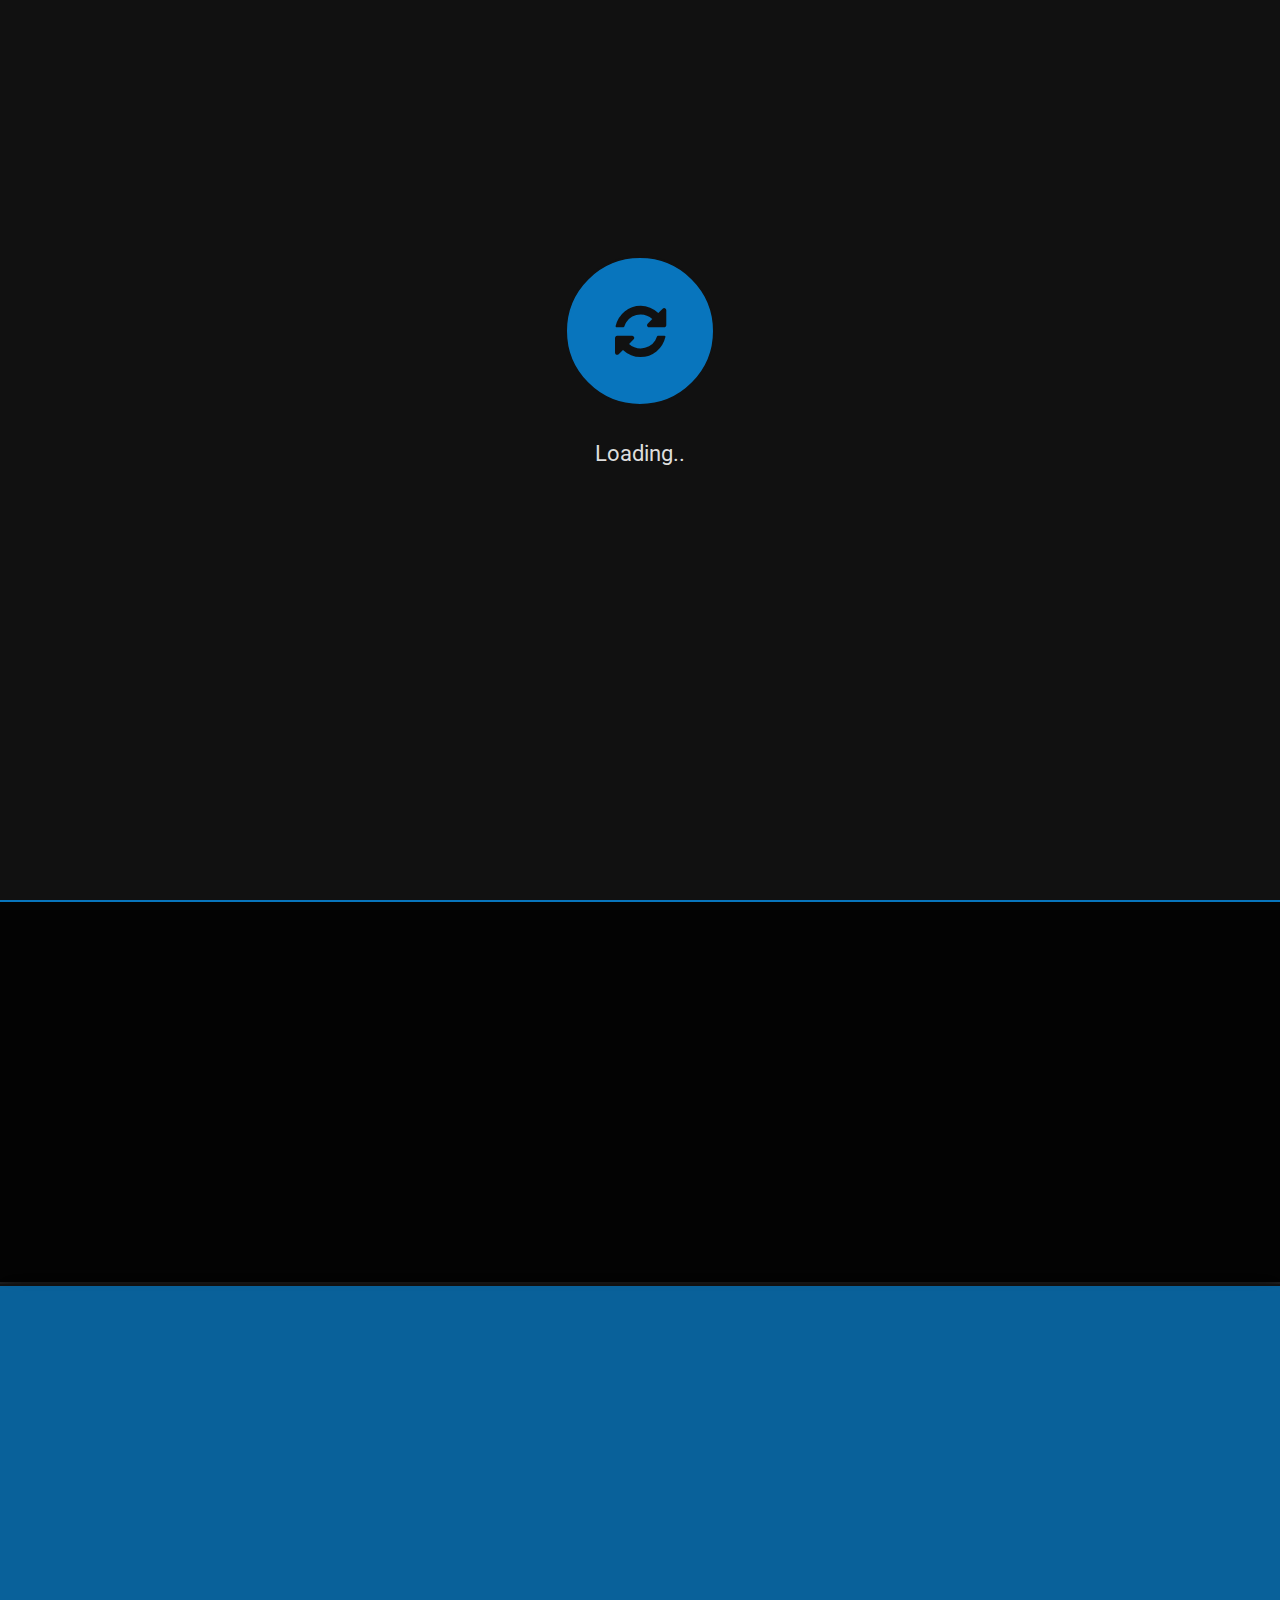
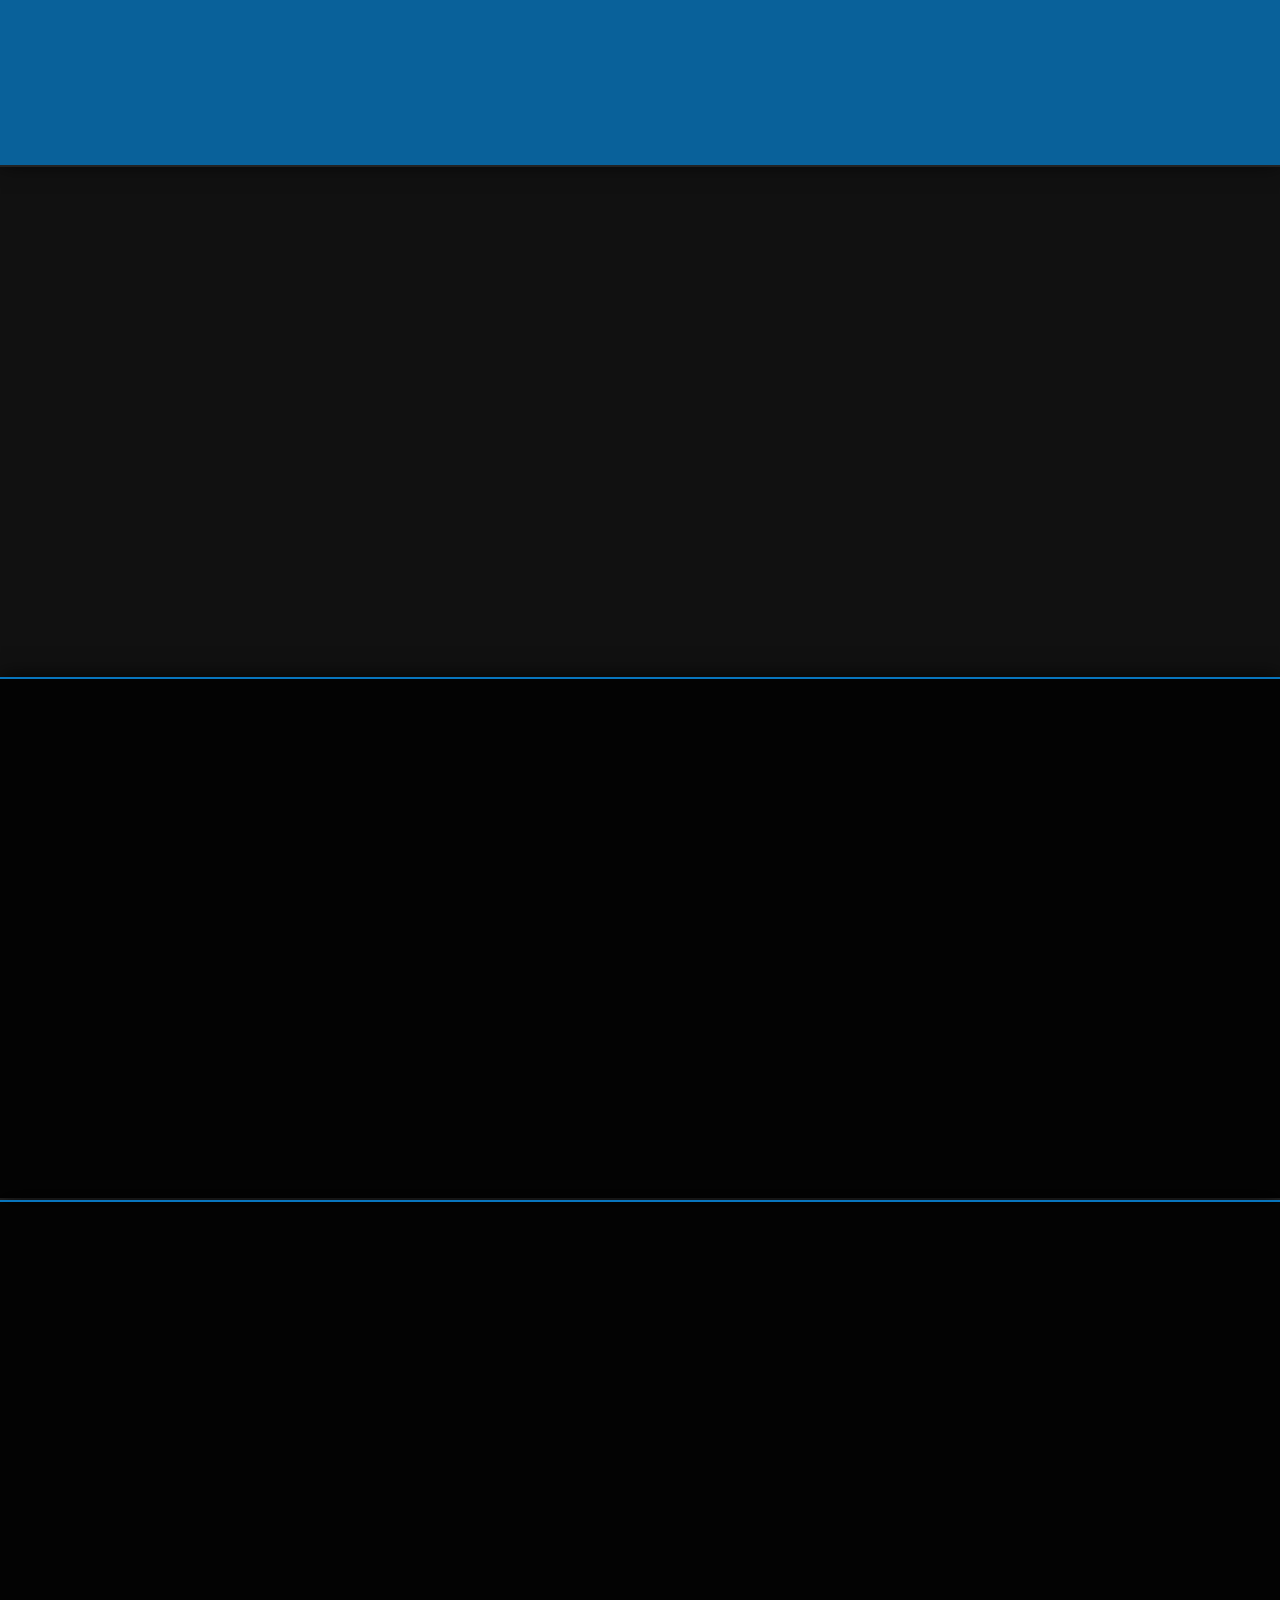
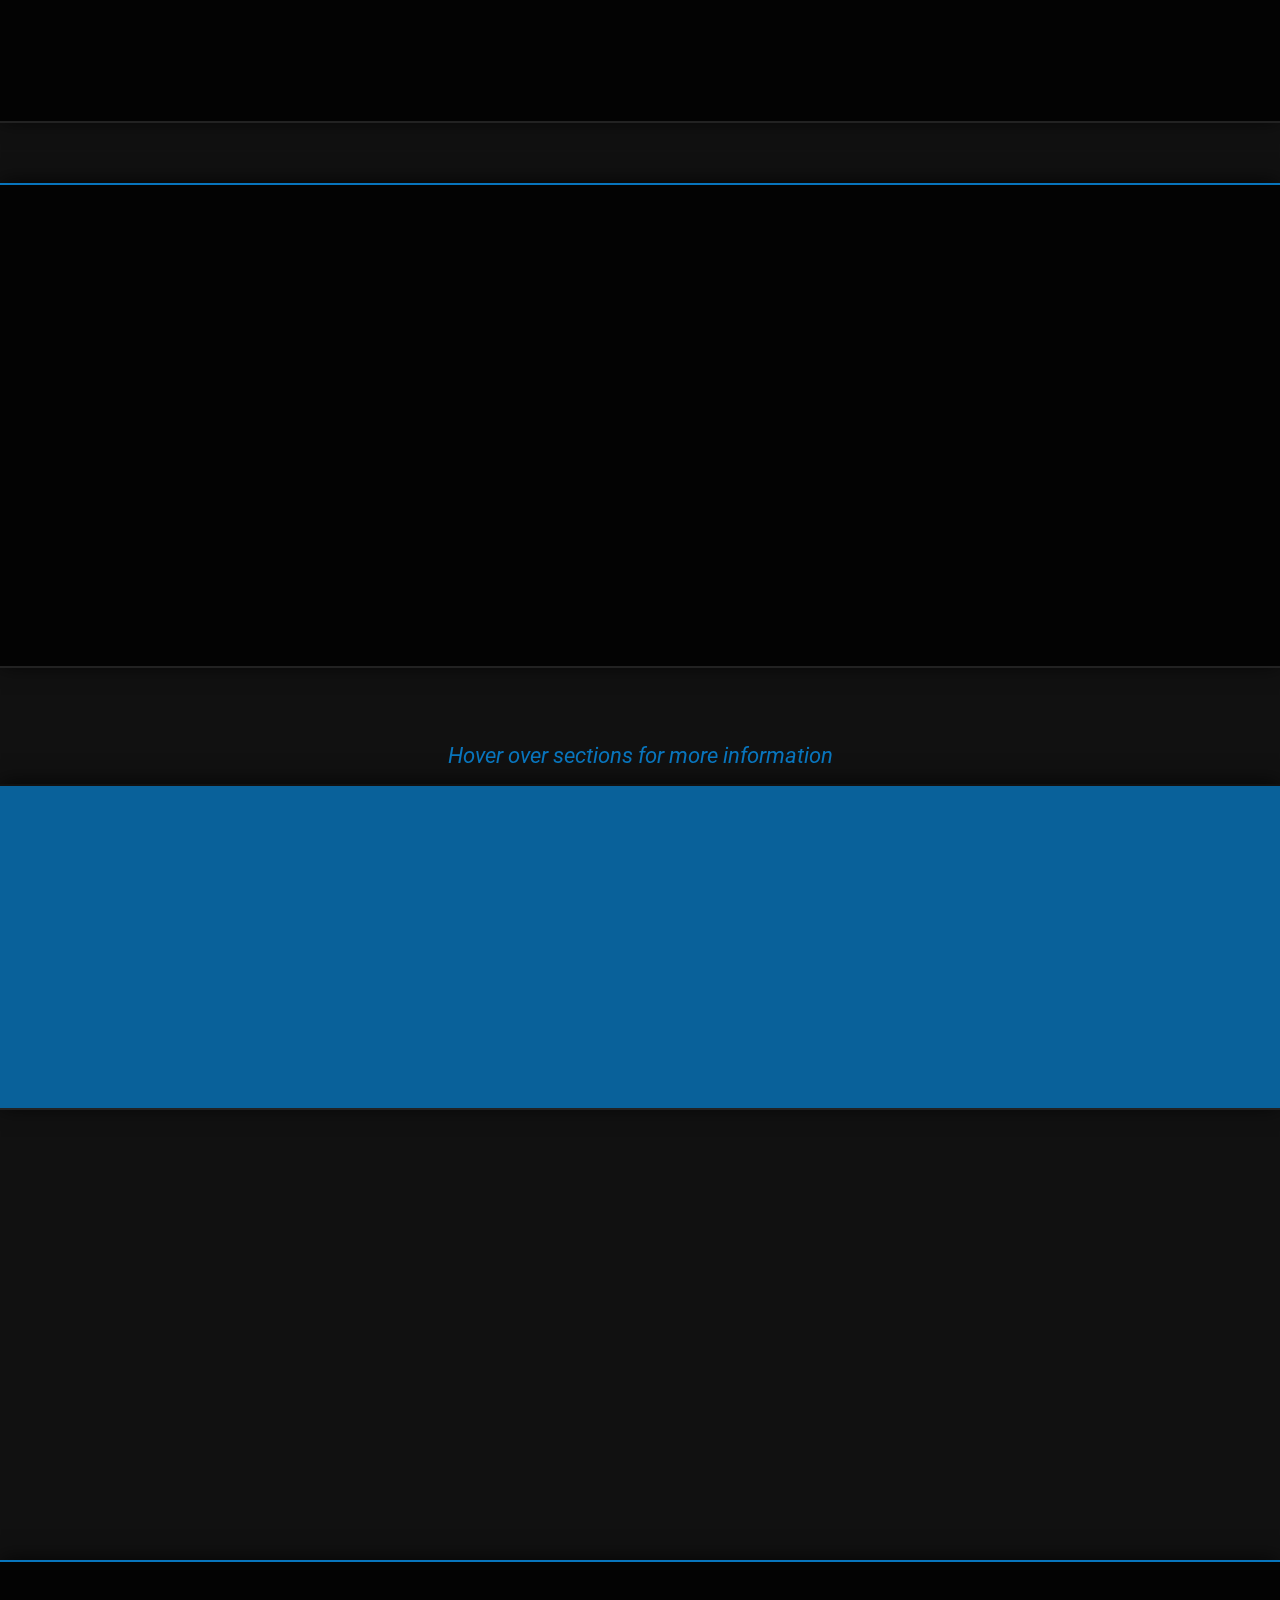
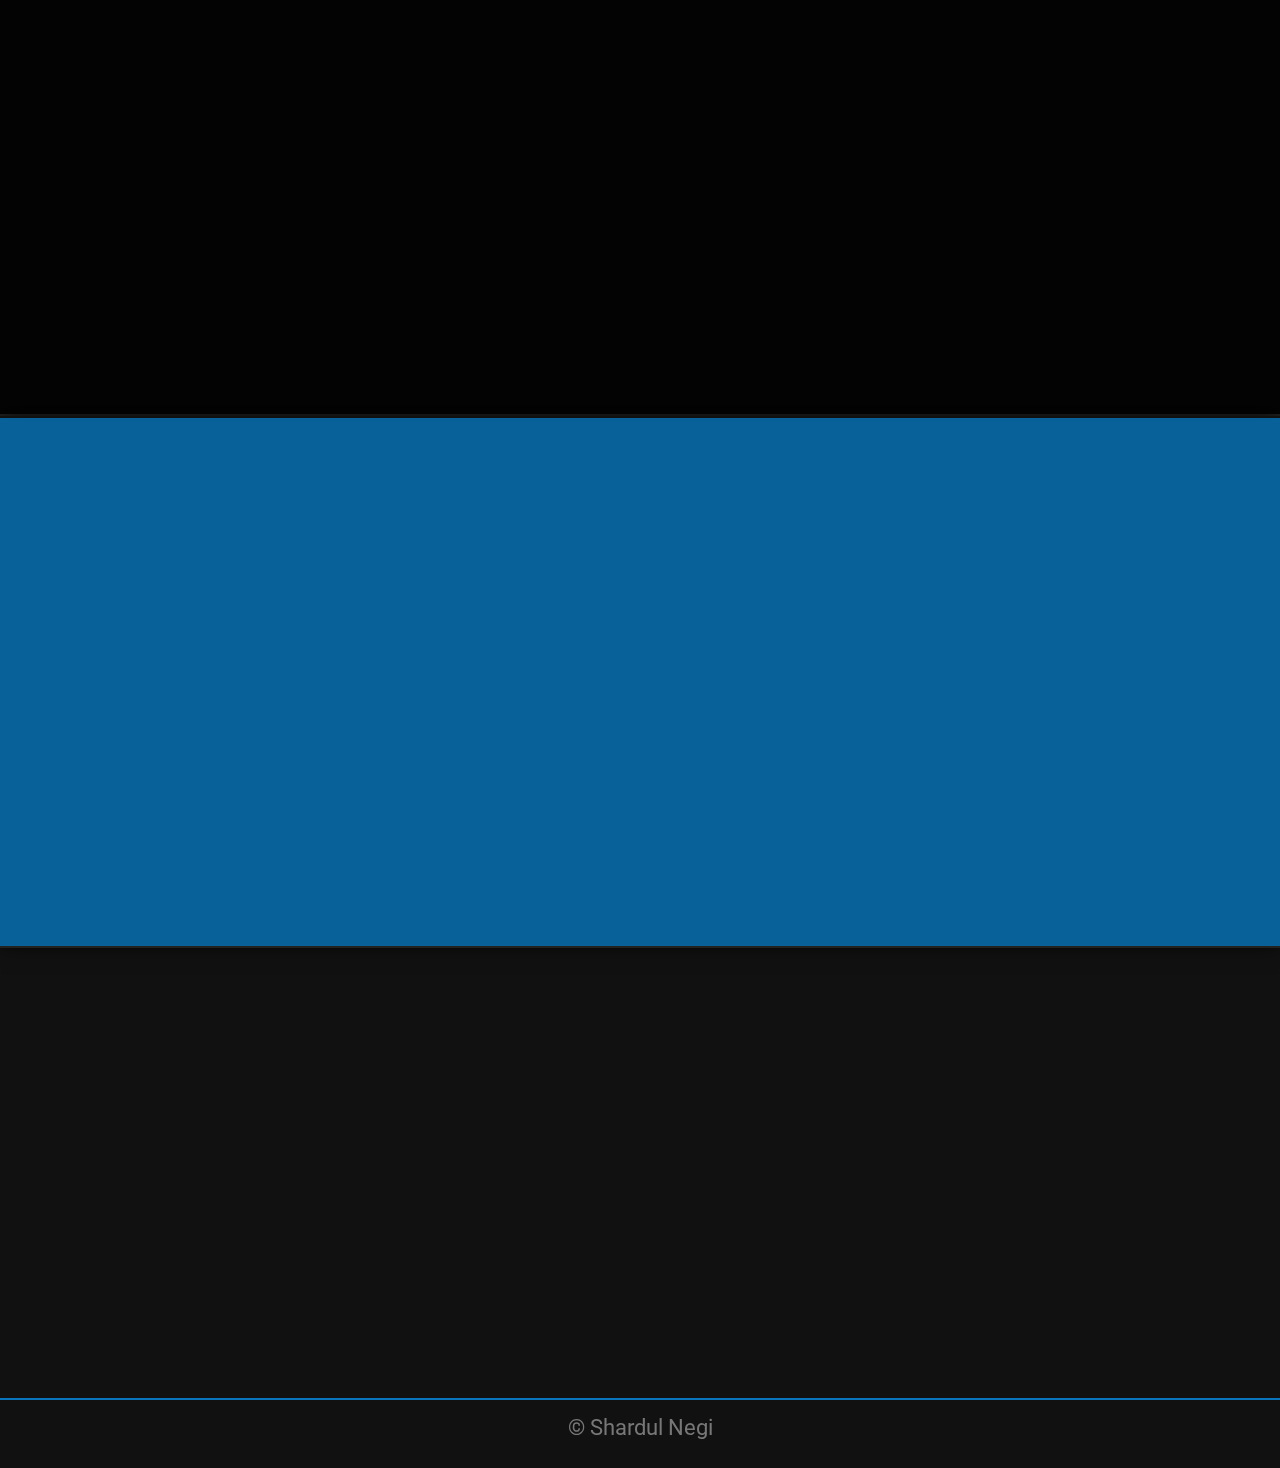
<file: index.html>
<!DOCTYPE html>
<html class="no-js" lang="en">

    <!--    Head     -->
    <head>
        <meta charset="utf-8" />
        <meta name="viewport" content="width=device-width, initial-scale=1.0" />
        <meta name="description" content="Shardul Singh Negi| Developer| Designer | Thinker">
         <meta name="description" content="Shardul Singh Negi| Developer| Designer | Thinker">
        <title>Welcome | Shardul Singh Negi</title>
        <link href='https://fonts.googleapis.com/css?family=Roboto:300' rel='stylesheet' type='text/css'>
        <link rel="stylesheet" href="css/foundation.min.css" />
        <link href="css/font-awesome.min.css" rel="stylesheet" type="text/css"/>
        <link rel="stylesheet" href="css/header.css" />
        <link rel="stylesheet" href="css/main.css" />
        <script src="js/vendor/modernizr.js"></script>

        <script src="https://ajax.googleapis.com/ajax/libs/jquery/1.11.2/jquery.min.js"></script>
        <script>

        </script>
    </head>

    <!--    Body     -->
    <body>
        <!-- To support the mobile-- >
        <div id="skrollr-body">

            <!--	Class loader screen for giving the loading value     -->
            <div class="loader">
                <i class="fa fa-large fa-refresh"></i>
                <p>Loading..</p>
            </div>

            <!--	Background     -->
            <div class="background"
                data-anchor-target="#intro"
                data--100-bottom="filter:    blur(0px);"
                data-top-center="filter:    clur(10px);">
            </div>

            <!--	Left nav     -->
            <div class="small-nav"
                data--100-bottom="opacity: 0;"
                data-top-top="opacity: 1;"
                data-anchor-target="#section-about">
                <i id="u" class="fa fa-small-up fa-angle-up customScroll-up-down">
                </i>
                <i id="#section-about" class="fa fa-small about fa-active customScroll">
                </i>
                <i id="#section-projects" class="fa fa-small projects customScroll">
                </i>
                <i id="#section-social" class="fa fa-small social customScroll">
                </i>
                <i id="d" class="fa fa-small-down fa-angle-down customScroll-up-down">
                </i>
            </div>

            <!--	Header     -->
            <div class="intro" id="intro">
                <div class="intro-body"
                    data--100-bottom="opacity: 1;"
                    data-top-center="opacity: 0;">
                    <div class="container">
                        <div class="row">
                            <div class="col-md-8 col-md-offset-2">
                                <h1 class="brand-heading">Shardul Singh Negi</h1>
                                <hr/>
                                <p class="intro-text">Engineer &nbsp&nbsp <blue>|</blue> &nbsp&nbsp Programmer &nbsp&nbsp <blue>|</blue> &nbsp&nbsp Designer</p>
                                <div class="btn-container">
                                    <div class="btn-icon" >
                                        <a id="#section-about" class="customScroll"><i class=" fa fa-medium fa-angle-double-down"></i></a>
                                    </div>
                                </div>
                            </div>
                        </div>
                    </div>
                </div>
            </div>

            
            <!--    Main Content     -->
            <div class="jumbotron" id="section-about">
                <div class="section"
                    data-bottom-top="opacity: 0;"
                    data-center="opacity:1;"
                    data-anchor-target="#about-header">
                    <div class="row">
                        <h1 id="about-header">About Me <i class="fa fa-user"></i></h1>
                        <div class="hor-rule"
                            data-bottom="width: 0%; margin-left: 50%;"
                            data-150-center="width:100%; margin-left: 0%;">
                            <hr/>
                        </div>
                    </div>
                    <div class="row">
                        <div class="large-12 columns">
                            <p id="about-text"></p>
                        </div>
                    </div>
                </div>
            </div>
            <div class="jumbotron-alt" id="section-skills">
                <div class="section"
                    data-bottom-top="opacity: 0;"
                    data-center="opacity:1;"
                    data-anchor-target="#skills-header">
                    <div class="row">
                        <h1 id="skills-header">Intrests <i class="fa fa-wrench"></i></h1>
                        <div class="hor-rule"
                            data-bottom="width: 0%; margin-left: 50%;"
                            data-150-center="width:100%; margin-left: 0%;">
                            <hr/>
                        </div>
                    </div>
                    <br/>
                    <div class="row">
                        <div class="large-4 columns medium-6">
                            <div class="btn-container">
                                <div class="btn-icon">
                                    <i class="fa fa-large fa-cog"></i>
                                </div>
                                <h3>Application Development</h3>
                            </div>
                        </div>
                        <div class="large-4 columns medium-6">
                            <div class="btn-container">
                                <div class="btn-icon">
                                    <i class="fa fa-large fa-lightbulb-o"></i>
                                </div>
                                <h3>Programmer</h3>
                            </div>
                        </div>
                        <div class="large-4 columns medium-6">
                            <div class="btn-container">
                                <div class="btn-icon">
                                    <i class="fa fa-large fa-laptop"></i>
                                </div>
                                <h3>Web Development</h3>
                            </div>
                        </div>
                        <br/>
                        
                        </div>
                    </div>
                </div>
            </div>

            <div class="trans-panel">
            </div>
            <br><br>


            <div class="jumbotron" id="section-projects">
                <div class="section"
                    data-bottom-top="opacity: 0;"
                    data-center="opacity:1;"
                    data-anchor-target="#project-header">
                    <div class="row">
                        <h1 id="project-header">Work Experience <i class="fa fa-file"></i></h1>
                        <div class="hor-rule"
                            data-bottom="width: 0%; margin-left: 50%;"
                            data-150-center="width:100%; margin-left: 0%;">
                            <hr/>
                        </div>
                    </div>
                    <br/>
                    <div class="row">
                        <div class="large-4 columns medium-6" id="grid7">
                            <div class="btn-container">
                                <div class="grid-cell">
                                    <i class="fa fa-large-icon fa-file-image-o"></i>
                                </div>
                                <h3>American Tower LLC- Boston</h3>
                            </div>

                            <div class="overlay-info" id="desc7">
                                <p>
                                    <b> Software Engineer Intern</b>
                                </p>
</p>
                                   <p>
•   Worked as a frontend engineer, decomposing the existing UI (Java Swing) to move towards a .Net based framework UI using React, HTML, CSS and JS. Created modules assigned for tower creation and page functionalities.                                    </p>
                                    <p>
•   Worked on backend to restrict user access creating IAM roles based upon their credentials using RESTFUL architecture.                                    </p><p>
•   The existing UI was a 2D structure, I developed a 3D model POC to render the same to the web application using Babylon which was adopted by the company. Developed application increased productivity by 60% and is being used by 1600 engineers.                                    </p>
                                <p>    
                                </p>
                            </div>
                           
                        </div>

                        <div class="large-4 columns medium-6" id="grid9">
                            <div class="btn-container">
                                <div class="grid-cell">
                                    <i class="fa fa-large-icon fa-file-image-o"></i>
                                </div>
                                <h3>Netapp Inc</h3>
                            </div>

                            <div class="overlay-info" id="desc9">
                                <p>
                                    <b> Software Engineer</b>
                                </p>
                                </p>
                                   <p>
 •	Was one of the inventors for vVol Datastore in SCV to extend its capabilities for Attach, Detach and Backup capabilities from ONTAP in vSphere. Led vVol Data Protection support in SnapCenter plug-in for VMware vSphere.                                   </p>
                                    <p>
                                        •	Contributed in SnapCenter plug-in team that provides VMware Data Protection capabilities (Backup & Recovery) for On-Prem and Hybrid environments.                                    </p>
                                        <p>
                                            •	Spearheaded the front-end releases of NetApp BlueXP to manage hybrid VMware Data Protection application and provided support to the customers for initial releases.                                   </p>
                                <p>    
                                    <p>
                                        •	Led a team for creating a POC that adds Virtual Machine & Datastore Data Protection capabilities to NetApp BlueXP. Product supports hybrid environments where the backups are replicated to any cloud environments (GCP, AWS and Azure).                            <p>  
                                </p>
                            </div>
                           
                        </div>


                        <div class="large-4 columns medium-6" id="grid8">
                            <div class="btn-container">
                                <div class="grid-cell">
                                    <i class="fa fa-large-icon fa-file-image-o"></i>
                                </div>
                                <h3>Huawei - Bangalore</h3>
                            </div>
                            <div class="overlay-info" id="desc8">


  <p>
                                    <b> Software Developer</b>
                                </p>
</p>
                                   <p>• Worked on deployment and CI/CD of the build cycle for four teams using Jenkins & Circle CI for seamless release process for each Agile cycle. </p>
                                    <p>
•   Worked full-stack (micro-services architecture using REST APIs and UI using Bootstrap, AngularJS) involving multiple layers such as Shell, Python, Java, AngularJS, React framework.    </p><p>
•   Designed and developed a tool which generates a DB configuration XML in Core Java using Spring Boot. The generated XML installed the Suse software over a distributed system having 1 to 256 nodes which used Round Robin Algorithm for separation.                                   </p>
                                <p>    
                                </p>



                              
                            </div>
                        </div>
                       
                            </div>
                        </div>
                    </div>




            <div class="jumbotron" id="section-projects">
                <div class="section"
                    data-bottom-top="opacity: 0;"
                    data-center="opacity:1;"
                    data-anchor-target="#project-header">
                    <div class="row">
                        <h1 id="project-header">Personal Projects <i class="fa fa-file"></i></h1>
                        <div class="hor-rule"
                            data-bottom="width: 0%; margin-left: 50%;"
                            data-150-center="width:100%; margin-left: 0%;">
                            <hr/>
                        </div>
                    </div>
                    <br/>
                    <div class="row">
                        <div class="large-4 columns medium-6" id="grid1">
                            <div class="btn-container">
                                <div class="grid-cell">
                                    <i class="fa fa-large-icon fa-file-image-o"></i>
                                </div>
                                <h3>Course Work</h3>
                            </div>

                            <div class="overlay-info" id="desc1">
                                <p>
                                    <b> Project Management- Stack : Python, Django and Web Development</b>
                                </p>
                                <p>
                                    Project Management for maintaining Student, Professor and Mentor level
                                    project repository for managing and assignment of the same.
                                </p>
                                <p style="text-align:   center;">
                                    <a href="https://github.com/negimagss/projectportal" target="_blank"><i class="fa fa-github"></i> View on Github</a>
                                </p>
                            
                                <p>
                                    <b>Text Adventure - React, Mean</b>
                                </p>
                                <p>
                                                                       A text adventure role playing game, hosted on heroku.

                                </p>
                                <p style="text-align:   center;">
                                    <a href="https://github.com/negimags/textadventure" target="_blank"><i class="fa fa-github"></i> View on Github</a>
                                </p>
                                
                                 <p>
                                    <b>Genetic Algorithm - Java, Data Structures</b>
                                </p>
                                <p>
                                    Designed genetic algorithm for recreating images from a base images by combination on RGB pattern cha
                                </p>
                                <p style="text-align:   center;">
                                    <a href="https://github.com/negimags/Info6205_222" target="_blank"><i class="fa fa-github"></i> View on Github</a>
                                </p>
                                
                                
                            </div>
                           
                        </div>
                        <div class="large-4 columns medium-6" id="grid2">
                            <div class="btn-container">
                                <div class="grid-cell">
                                    <i class="fa fa-large-icon fa-file-image-o"></i>
                                </div>
                                <h3>Mobile/Website Development</h3>
                            </div>
                            <div class="overlay-info" id="desc2">
                                <p>
                                    <b> Web Development, Sockets</b>
                                </p>
                                <p>
                                    Music app created in React JS for android phones. Have tested the app in Android Emulator.
                                </p>
                                <p style="text-align:   center;">
                                    <a href="https://github.com/negimagss/musicApp" target="_blank"><i class="fa fa-github"></i> View on Github</a>
                                </p>
                                 <p>
                                    <b> Chatbot using Websockets</b>
                                </p>
                                 <p>
                                    Online chat bot, hosted in heruku for peer to peer chat using Sockets.
                                </p>
                                <p style="text-align:   center;">
                                    <a href="https://github.com/negimagss/paichat" target="_blank"><i class="fa fa-github">
                                        
                                    </i> View on Github</a>
                                </p>

                                 <p>
                                    <b> Food App in React</b>
                                </p>
                                   <p>
                                   food app for selecting food items from the console and adding to the cart
                                </p>
                                <p style="text-align:   center;">
                                    <a href="https://github.com/negimagss/Food-app" target="_blank"><i class="fa fa-github"></i> View on Github</a>
                                </p>
                            </div>
                        </div>
                       
                            </div>
                        </div>
                    </div>
                    <br><br>




                <div class="jumbotron" id="section-projects">
                <div class="section"
                    data-bottom-top="opacity: 0;"
                    data-center="opacity:1;"
                    data-anchor-target="#project-header">
                    <div class="row">
                        <h1 id="project-header">Educational Qualifications <i class="fa fa-file"></i></h1>
                        <div class="hor-rule"
                            data-bottom="width: 0%; margin-left: 50%;"
                            data-150-center="width:100%; margin-left: 0%;">
                            <hr/>
                        </div>
                    </div>
                    <br/>
                    <div class="row">
                        <div class="large-4 columns medium-6" id="grid3">
                            <div class="btn-container">
                                <div class="grid-cell">
                                    <i class="fa fa-large-icon fa-file-image-o"></i>
                                </div>
                                <h3>Masters</h3>
                            </div>

                            <div class="overlay-info" id="desc3">
                                <p>
                                    <b> Northeastern University(Computer and Information Systems) 2018-20</b>
                                </p>
</p>
                                   <p>
                                    Graduate student with keen intrest in System Design web development and Data Science.
                                    </p>
                                    <p>
                                      <b> Courses taken</b>
                                    </p><p>
Data Structures and Algorithms, Web-Development, Applied Enterprise and Product Development, Database Management, Cloud Computing and Dev-ops, Web Design, Web Assembly .Net Core                                    
</p>
                                <p>    
                                </p>
                            </div>
                           
                        </div>
                        <div class="large-4 columns medium-6" id="grid4">
                            <div class="btn-container">
                                <div class="grid-cell">
                                    <i class="fa fa-large-icon fa-file-image-o"></i>
                                </div>
                                <h3>Bachelors</h3>
                            </div>
                            <div class="overlay-info" id="desc4">
                                
                               <p>
                                    <b></i> Uttarakhand Technical University </b>
                                     <b>Electrical Engineering </b>

                                </p>
                                <p>
                                </p>
                              
                            </div>
                        </div>
                       
                            </div>
                        </div>
                    </div>
                </div>
            </div>




<br/>
<br/>




                    <div class="row">
                        <p style="text-align: center;">
                            <i>Hover over sections for more information</i>
                        </p>
                    </div>
                </div>
            </div>






            <div class="jumbotron-alt" id="section-resume">
                <div class="section"
                    data-bottom-top="opacity: 0;"
                    data-center="opacity:1;"
                    data-anchor-target="#resume-header">
                    <div class="row">
                        <h1 id="resume-header">View My Resume <i class="fa fa-list"></i></h1>
                        <div class="hor-rule"
                            data-bottom="width: 0%; margin-left: 50%;"
                            data-150-center="width:100%; margin-left: 0%;">
                            <hr/>
                        </div>
                    </div>
                    <div class="row">
                        <div class="large-12 columns">
                            <form method="get" action="resume shardul singh negi.pdf">
                                <button class="btn-large" type="submit"><p>View Resume</p></button>
                            </form>
                        </div>
                    </div>
                </div>
            </div>

            <div class="trans-panel">
            </div>
            <div class="jumbotron" id="section-social">
                <div class="section"
                    data-bottom-top="opacity: 0;"
                    data--50-bottom="opacity:1;">
                    <div class="row">
                        <h1>Follow Me On Social Media <i class="fa fa-comments-o"></i></h1>
                        <div class="hor-rule"
                            data-bottom="width: 0%; margin-left: 50%;"
                            data--50-bottom="width:100%; margin-left: 0%;">
                            <hr/>
                        </div>
                    </div>
                    <br><br>
                    <div class="row">
                        <div class="large-3 columns medium-6">
                            <div class="social-icon">
                                <a href="https://www.facebook.com/negimags"><i class="fa fa-large-icon fa-social fa-facebook"></i></a>
                            </div>
                            <h3>Facebook</h3>
                        </div>
                        <div class="large-3 columns medium-6">
                            <div class="social-icon">
                                <a href="https://twitter.com/shardulnegi21"><i class="fa fa-large-icon fa-social fa-twitter"></i></a>
                            </div>
                            <h3>Twitter</h3>
                        </div>
                        <div class="large-3 columns medium-6">
                            <div class="social-icon">
                                <a href="https://www.linkedin.com/in/shardul-negi/"><i class="fa fa-large-icon fa-social fa-linkedin"></i></a>
                            </div>
                            <h3>LinkedIn</h3>
                        </div>
                        <div class="large-3 columns medium-6">
                            <div class="social-icon">
                                <a href="https://github.com/negimagss"><i class="fa fa-large-icon fa-social fa-github-alt"></i></a>
                            </div>
                            <h3>Github</h3>
                        </div>
                    </div>
                </div>
            </div>
            <div class="jumbotron-alt" id="section-contact">
                <div class="section"
                    data-bottom-top="opacity: 0;"
                    data-center-top="opacity:1;">
                    <div class="row">
                        <h1>Contact Me <i class="fa fa-mobile-phone"></i></h1>
                        <div class="hor-rule"
                            data-bottom="width: 0%; margin-left: 50%;"
                            data-150-center="width:100%; margin-left: 0%;">
                            <hr/>
                        </div>
                    </div>
                    <br>
                    <div class="row">
                        <div class="large-6 columns">
                            <h2>Email <i class="fa fa-inbox"></i></h2>
                            <p style="text-align:center;">
                                negi.s@northeastern.edu<br>
                                shardul.negi21@gmail.com
                            </p>
                        </div>
                        <div class="large-6 columns">
                            <h2>Phone <i class="fa fa-phone"></i></h2>
                            <p style="text-align:center;">
                                +1-857-204-9632
                            </p>
                        </div>
                    </div>
                    <div class="row">
                        <div class="row">
                            <div class="large-12 columns">
                                <a href="#" data-reveal-id="myModal">
                                    <button id="#section-form" class="btn-large form-reveal customScroll" onclick="return false;"><p>Get in touch with me</p></button>
                                </a>
                            </div>
                        </div>
                        <br id="section-form">
                        <div id="email-form" class="row form-div" style="display:none;">
                            <div style="text-align: center ">
                                <h2>Almost There!</h2>
                                <p>Please fill in the form below to get in touch!</p>

                                <!--    Contact Form    -->
                                <form>
                                    <div class="row">
                                        <div class="large-2 columns medium-4">
                                            <p>
                                                Name
                                            </p>
                                        </div>
                                        <div class="large-10 columns medium-6">
                                            <label>
                                                <input class="field" type="text" name="name">
                                            </label>
                                        </div>
                                    </div>
                                    <div class="row">
                                        <div class="large-2 columns medium-4">
                                            <p>
                                                Email
                                            </p>
                                        </div>
                                        <div class="large-10 columns medium-6">
                                            <label>
                                                <input class="field" type="email" name="email">
                                            </label>
                                        </div>
                                    </div>
                                    <div class="row">
                                        <div class="large-2 columns medium-4">
                                            <p>
                                                Subject
                                            </p>
                                        </div>
                                        <div class="large-10 columns medium-6">
                                            <label>
                                                <input class="field" type="text" name="subject">
                                            </label>
                                        </div>
                                    </div>
                                    <div class="row">
                                        <div class="large-2 columns medium-4">
                                            <p>
                                                Body
                                            </p>
                                        </div>
                                        <div class="large-10 columns medium-6">
                                            <label>
                                                <textarea class="field" name="body"></textarea>
                                            </label>
                                        </div>
                                    </div>
                                    <div class="row">
                                        <div class="large-12 columns">
                                            <button id="#section-contact" class="btn-large btn-send" ><p>Send <i class="fa fa-send"></i></p></button>
                                        </div>
                                    </div>
                                </form>
                            </div>
                        </div>
                        <div class="row">
                            <div class="large-12 columns thanks" style="display:none;">
                                <p style="text-align: center; position: relative; ">
                                    <b><i class="fa fa-quote-left"></i> Thank You! Your email was successfully sent.</b>
                                </p>
                            </div>
                        </div>
                    </div>

                    <!--  Back to top button    -->
                    <div class="row">
                        <div class="btn-icon-up" >
                            <a id="#intro" class="customScroll"><i class="fa fa-medium fa-angle-double-up"></i></a>
                        </div>
                    </div>

                </div>
            </div>

            <div class="trans-panel" style="text-align:center">

            </div>

            <!--    Footer     -->
            <div class="footer">
                <p>
                    © Shardul Negi
                </p>
            </div>

        </div>

        <!--    Scripts     -->
        <script src="js/jquery.easing.1.3.js"></script>
        <script src="js/main.js"></script>
        <script src="js/app.js"></script>
        <script src="js/customScroll.js"></script>
        <script src="js/customNav.js"></script>
        <script src="js/infoBox.js"></script>
        <script src="js/skrollr.js"></script>
        <script src="js/foundation.min.js"></script>
        <script src="js/form.js"></script>
        <script>
          $(document).foundation();
          var s = skrollr.init();
          initInfo();
        </script>
    </body>
</html>
</file>
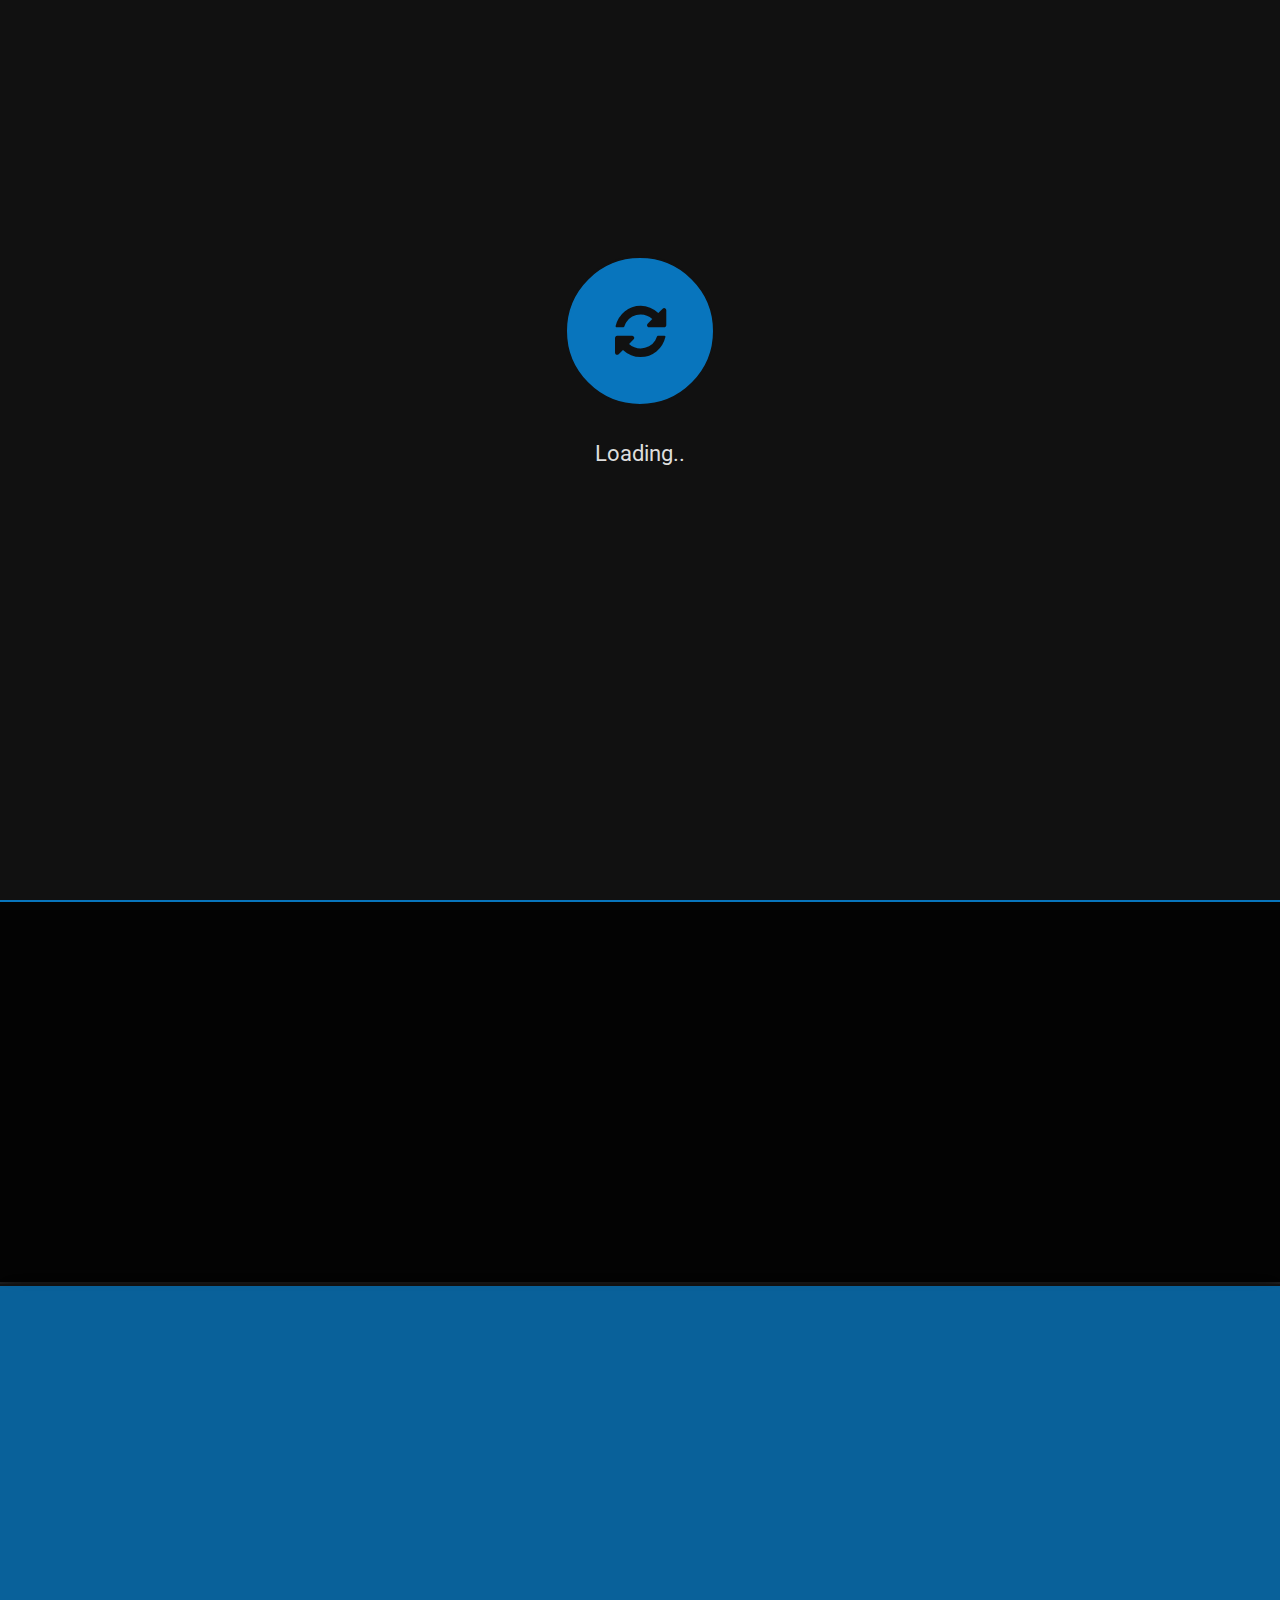
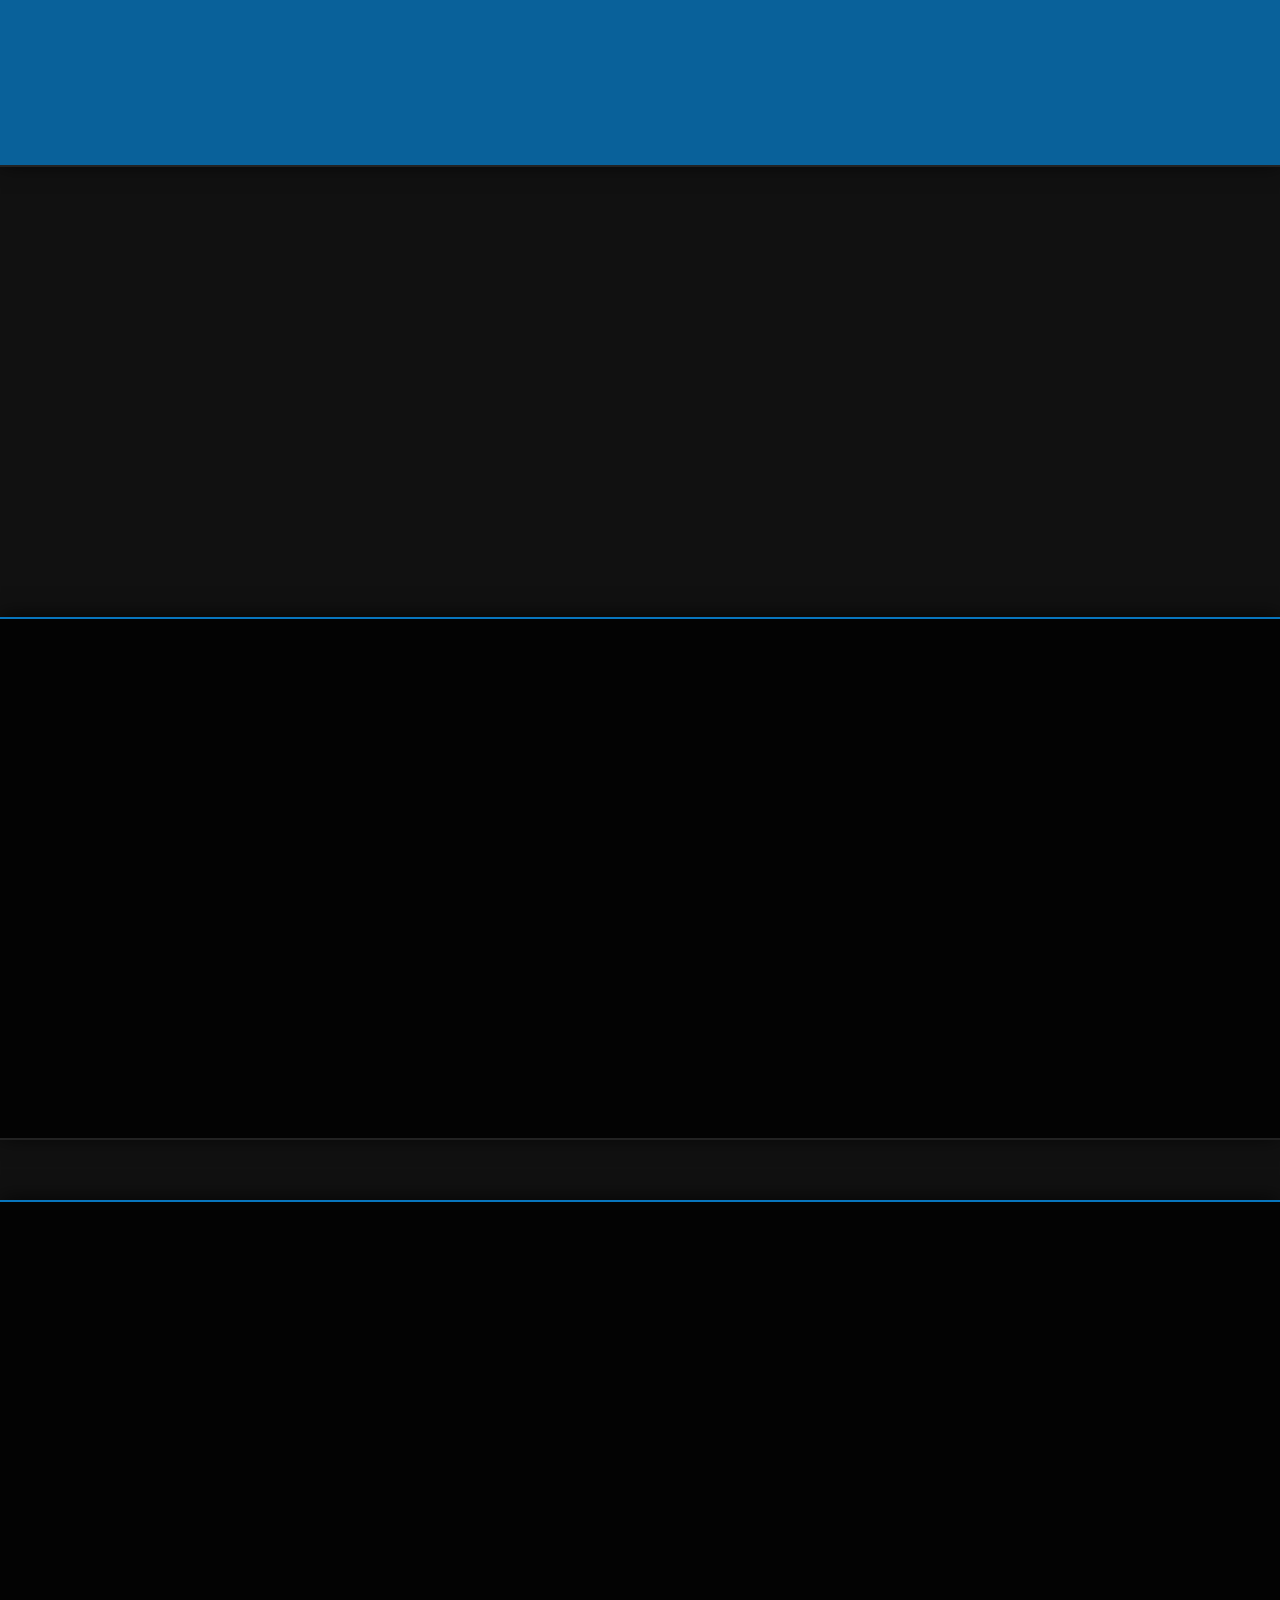
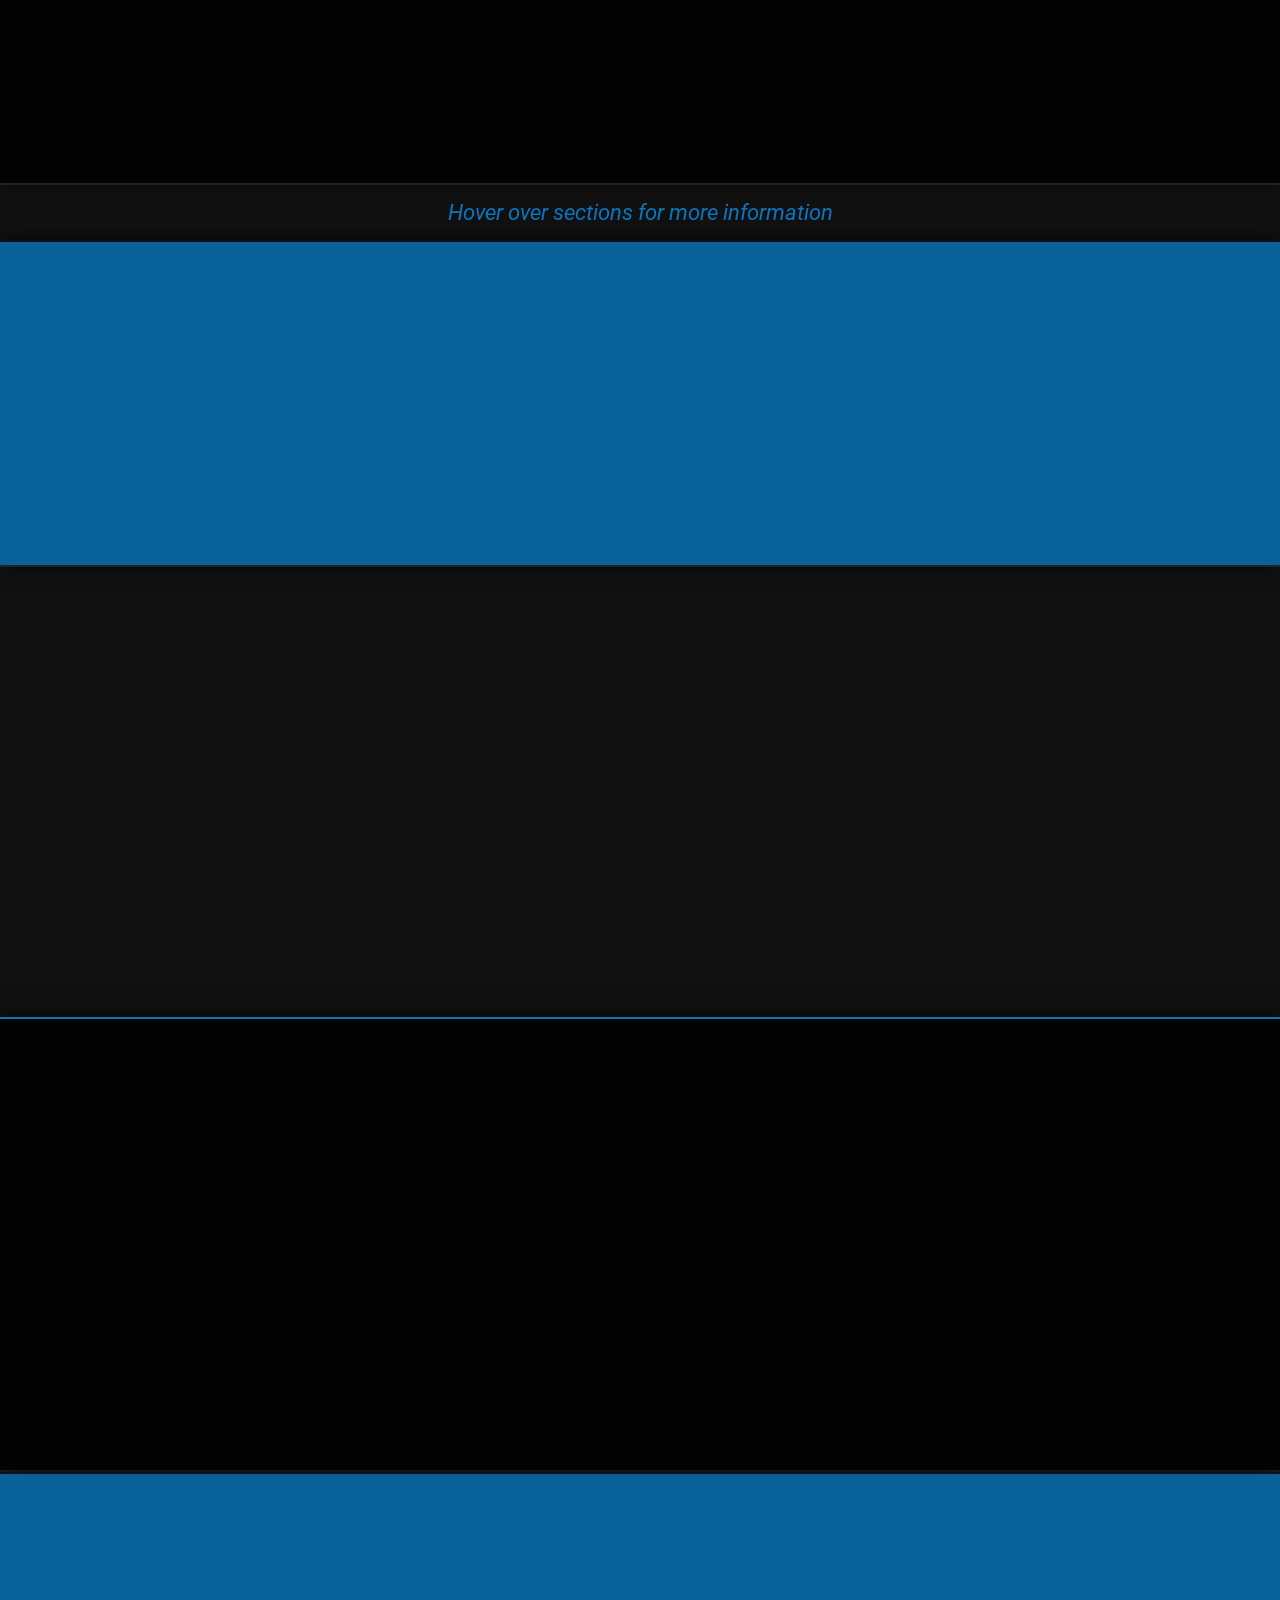
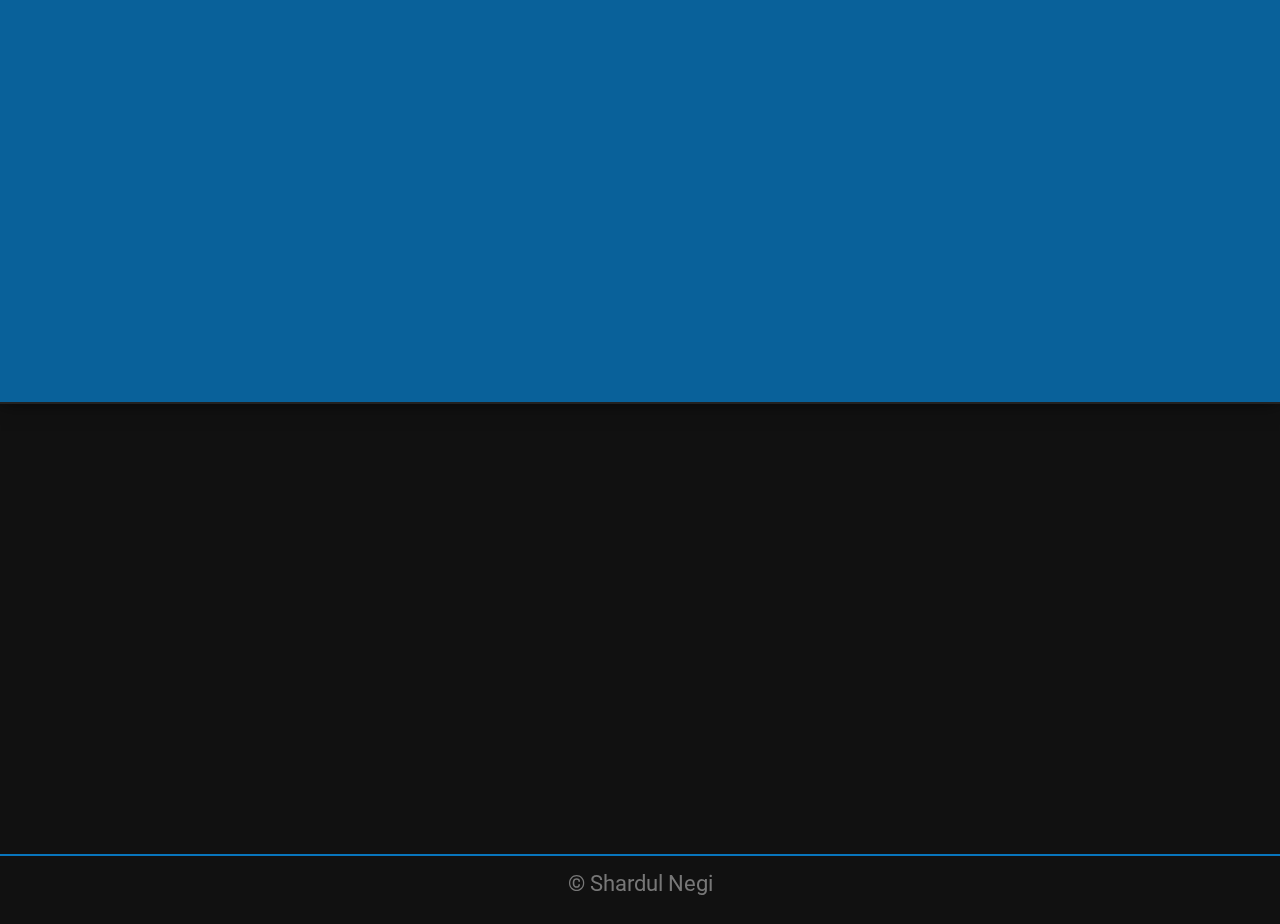
<file: home.html>
<!DOCTYPE html>
<html class="no-js" lang="en">

    <!--    Head     -->
    <head>
        <meta charset="utf-8" />
        <meta name="viewport" content="width=device-width, initial-scale=1.0" />
        <title>Welcome | Shardul Singh Negi</title>
        <link href='https://fonts.googleapis.com/css?family=Roboto:300' rel='stylesheet' type='text/css'>
        <link rel="stylesheet" href="css/foundation.min.css" />
        <link href="css/font-awesome.min.css" rel="stylesheet" type="text/css"/>
        <link rel="stylesheet" href="css/header.css" />
        <link rel="stylesheet" href="css/main.css" />
        <script src="js/vendor/modernizr.js"></script>

        <script src="https://ajax.googleapis.com/ajax/libs/jquery/1.11.2/jquery.min.js"></script>
        <script>

        </script>
    </head>

    <!--    Body     -->
    <body>
        <!-- To support the mobile-- >
        <div id="skrollr-body">

            <!--	Class loader screen for giving the loading value     -->
            <div class="loader">
                <i class="fa fa-large fa-refresh"></i>
                <p>Loading..</p>
            </div>

            <!--	Background     -->
            <div class="background"
                data-anchor-target="#intro"
                data--100-bottom="filter:    blur(0px);"
                data-top-center="filter:    clur(10px);">
            </div>

            <!--	Left nav     -->
            <div class="small-nav"
                data--100-bottom="opacity: 0;"
                data-top-top="opacity: 1;"
                data-anchor-target="#section-about">
                <i id="u" class="fa fa-small-up fa-angle-up customScroll-up-down">
                </i>
                <i id="#section-about" class="fa fa-small about fa-active customScroll">
                </i>
                <i id="#section-projects" class="fa fa-small projects customScroll">
                </i>
                <i id="#section-social" class="fa fa-small social customScroll">
                </i>
                <i id="d" class="fa fa-small-down fa-angle-down customScroll-up-down">
                </i>
            </div>

            <!--	Header     -->
            <div class="intro" id="intro">
                <div class="intro-body"
                    data--100-bottom="opacity: 1;"
                    data-top-center="opacity: 0;">
                    <div class="container">
                        <div class="row">
                            <div class="col-md-8 col-md-offset-2">
                                <h1 class="brand-heading">Shardul Singh Negi</h1>
                                <hr/>
                                <p class="intro-text">Engineer &nbsp&nbsp <blue>|</blue> &nbsp&nbsp Programmer &nbsp&nbsp <blue>|</blue> &nbsp&nbsp Designer</p>
                                <div class="btn-container">
                                    <div class="btn-icon" >
                                        <a id="#section-about" class="customScroll"><i class=" fa fa-medium fa-angle-double-down"></i></a>
                                    </div>
                                </div>
                            </div>
                        </div>
                    </div>
                </div>
            </div>

            
            <!--    Main Content     -->
            <div class="jumbotron" id="section-about">
                <div class="section"
                    data-bottom-top="opacity: 0;"
                    data-center="opacity:1;"
                    data-anchor-target="#about-header">
                    <div class="row">
                        <h1 id="about-header">About Me <i class="fa fa-user"></i></h1>
                        <div class="hor-rule"
                            data-bottom="width: 0%; margin-left: 50%;"
                            data-150-center="width:100%; margin-left: 0%;">
                            <hr/>
                        </div>
                    </div>
                    <div class="row">
                        <div class="large-12 columns">
                            <p id="about-text"></p>
                        </div>
                    </div>
                </div>
            </div>
            <div class="jumbotron-alt" id="section-skills">
                <div class="section"
                    data-bottom-top="opacity: 0;"
                    data-center="opacity:1;"
                    data-anchor-target="#skills-header">
                    <div class="row">
                        <h1 id="skills-header">Intrests <i class="fa fa-wrench"></i></h1>
                        <div class="hor-rule"
                            data-bottom="width: 0%; margin-left: 50%;"
                            data-150-center="width:100%; margin-left: 0%;">
                            <hr/>
                        </div>
                    </div>
                    <br/>
                    <div class="row">
                        <div class="large-4 columns medium-6">
                            <div class="btn-container">
                                <div class="btn-icon">
                                    <i class="fa fa-large fa-cog"></i>
                                </div>
                                <h3>Software Development</h3>
                            </div>
                        </div>
                        <div class="large-4 columns medium-6">
                            <div class="btn-container">
                                <div class="btn-icon">
                                    <i class="fa fa-large fa-lightbulb-o"></i>
                                </div>
                                <h3>Programmer</h3>
                            </div>
                        </div>
                        <div class="large-4 columns medium-6">
                            <div class="btn-container">
                                <div class="btn-icon">
                                    <i class="fa fa-large fa-laptop"></i>
                                </div>
                                <h3>Web Development</h3>
                            </div>
                        </div>
                        <br/>
                        
                        </div>
                    </div>
                </div>
            </div>

            <div class="trans-panel">
            </div>

            <div class="jumbotron" id="section-projects">
                <div class="section"
                    data-bottom-top="opacity: 0;"
                    data-center="opacity:1;"
                    data-anchor-target="#project-header">
                    <div class="row">
                        <h1 id="project-header">Personal Projects <i class="fa fa-file"></i></h1>
                        <div class="hor-rule"
                            data-bottom="width: 0%; margin-left: 50%;"
                            data-150-center="width:100%; margin-left: 0%;">
                            <hr/>
                        </div>
                    </div>
                    <br/>
                    <div class="row">
                        <div class="large-4 columns medium-6" id="grid1">
                            <div class="btn-container">
                                <div class="grid-cell">
                                    <i class="fa fa-large-icon fa-file-image-o"></i>
                                </div>
                                <h3>Course Work</h3>
                            </div>

                            <div class="overlay-info" id="desc1">
                                <p>
                                    <b> Project Management- Stack : Python, Django and Web Development</b>
                                </p>
                                <p>
                                    Project Management for maintaining Student, Professor and Mentor level
                                    project repository for managing and assignment of the same.
                                </p>
                                <p style="text-align:   center;">
                                    <a href="https://github.com/negimagss/projectportal" target="_blank"><i class="fa fa-github"></i> View on Github</a>
                                </p>
                            
                                <p>
                                    <b>Text Adventure - React, Mean</b>
                                </p>
                                <p>
                                                                       A text adventure role playing game, hosted on heroku.

                                </p>
                                <p style="text-align:   center;">
                                    <a href="https://github.com/negimags/textadventure" target="_blank"><i class="fa fa-github"></i> View on Github</a>
                                </p>
                                
                                 <p>
                                    <b>Genetic Algorithm - Java, Data Structures</b>
                                </p>
                                <p>
                                    Designed genetic algorithm for recreating images from a base images by combination on RGB pattern cha
                                </p>
                                <p style="text-align:   center;">
                                    <a href="https://github.com/negimags/Info6205_222" target="_blank"><i class="fa fa-github"></i> View on Github</a>
                                </p>
                                
                                
                            </div>
                           
                        </div>
                        <div class="large-4 columns medium-6" id="grid2">
                            <div class="btn-container">
                                <div class="grid-cell">
                                    <i class="fa fa-large-icon fa-file-image-o"></i>
                                </div>
                                <h3>Mobile/Website Development</h3>
                            </div>
                            <div class="overlay-info" id="desc2">
                                <p>
                                    <b><i class="fa fa-angle-double-right"></i> Web Development, Sockets</b>
                                </p>
                                <p>
                                    Music app created in React JS for android phones. Have tested the app in Android Emulator.
                                </p>
                                <p style="text-align:   center;">
                                    <a href="https://github.com/negimagss/musicApp" target="_blank"><i class="fa fa-github"></i> View on Github</a>
                                </p>
                                 <p>
                                    Online chat bot, hosted in heruku for peer to peer chat using Sockets.
                                </p>
                                <p style="text-align:   center;">
                                    <a href="https://github.com/negimagss/paichat" target="_blank"><i class="fa fa-github">
                                        
                                    </i> View on Github</a>
                                </p>
                                   <p>
                                   food app for selecting food items from the console and adding to the cart
                                </p>
                                <p style="text-align:   center;">
                                    <a href="https://github.com/negimagss/Food-app" target="_blank"><i class="fa fa-github"></i> View on Github</a>
                                </p>
                            </div>
                        </div>
                       
                            </div>
                        </div>
                    </div>
                    <br><br>




 <div class="jumbotron" id="section-projects">
                <div class="section"
                    data-bottom-top="opacity: 0;"
                    data-center="opacity:1;"
                    data-anchor-target="#project-header">
                    <div class="row">
                        <h1 id="project-header">Educational Qualifications and Work Experience <i class="fa fa-file"></i></h1>
                        <div class="hor-rule"
                            data-bottom="width: 0%; margin-left: 50%;"
                            data-150-center="width:100%; margin-left: 0%;">
                            <hr/>
                        </div>
                    </div>
                    <br/>
                    <div class="row">
                        <div class="large-4 columns medium-6" id="grid3">
                            <div class="btn-container">
                                <div class="grid-cell">
                                    <i class="fa fa-large-icon fa-file-image-o"></i>
                                </div>
                                <h3>Education</h3>
                            </div>

                            <div class="overlay-info" id="desc3">
                                <p>
                                    <b> Northeastern University(Information Systems)</b>
                                </p>

                                <p>    
                                </p>
                            </div>
                           
                        </div>
                        <div class="large-4 columns medium-6" id="grid4">
                            <div class="btn-container">
                                <div class="grid-cell">
                                    <i class="fa fa-large-icon fa-file-image-o"></i>
                                </div>
                                <h3>Professional Experience</h3>
                            </div>
                            <div class="overlay-info" id="desc4">
                                <p>
                                    <b><i class="fa fa-angle-double-right"></i> Huawei(Bangalore) 2016 to 2018</b>
                                </p>
                                <p>
                                </p>
                               <p>
                                    <b><i class="fa fa-angle-double-right"></i> Accenture(Bangalore)2014 to 2016</b>
                                </p>
                                <p>
                                </p>
                              
                            </div>
                        </div>
                       
                            </div>
                        </div>
                    </div>






                    <div class="row">
                        <p style="text-align: center;">
                            <i>Hover over sections for more information</i>
                        </p>
                    </div>
                </div>
            </div>
            <div class="jumbotron-alt" id="section-resume">
                <div class="section"
                    data-bottom-top="opacity: 0;"
                    data-center="opacity:1;"
                    data-anchor-target="#resume-header">
                    <div class="row">
                        <h1 id="resume-header">View My Resume <i class="fa fa-list"></i></h1>
                        <div class="hor-rule"
                            data-bottom="width: 0%; margin-left: 50%;"
                            data-150-center="width:100%; margin-left: 0%;">
                            <hr/>
                        </div>
                    </div>
                    <div class="row">
                        <div class="large-12 columns">
                            <form method="get" action="Shardul Negi_Resume.docx">
                                <button class="btn-large" type="submit"><p>View Resume</p></button>
                            </form>
                        </div>
                    </div>
                </div>
            </div>

            <div class="trans-panel">
            </div>
            <div class="jumbotron" id="section-social">
                <div class="section"
                    data-bottom-top="opacity: 0;"
                    data--50-bottom="opacity:1;">
                    <div class="row">
                        <h1>Follow Me On Social Media <i class="fa fa-comments-o"></i></h1>
                        <div class="hor-rule"
                            data-bottom="width: 0%; margin-left: 50%;"
                            data--50-bottom="width:100%; margin-left: 0%;">
                            <hr/>
                        </div>
                    </div>
                    <br><br>
                    <div class="row">
                        <div class="large-3 columns medium-6">
                            <div class="social-icon">
                                <a href="https://www.facebook.com/negimags"><i class="fa fa-large-icon fa-social fa-facebook"></i></a>
                            </div>
                            <h3>Facebook</h3>
                        </div>
                        <div class="large-3 columns medium-6">
                            <div class="social-icon">
                                <a href="https://twitter.com/shardulnegi21"><i class="fa fa-large-icon fa-social fa-twitter"></i></a>
                            </div>
                            <h3>Twitter</h3>
                        </div>
                        <div class="large-3 columns medium-6">
                            <div class="social-icon">
                                <a href="https://www.linkedin.com/in/shardul-negi/"><i class="fa fa-large-icon fa-social fa-linkedin"></i></a>
                            </div>
                            <h3>LinkedIn</h3>
                        </div>
                        <div class="large-3 columns medium-6">
                            <div class="social-icon">
                                <a href="https://github.com/negimagss"><i class="fa fa-large-icon fa-social fa-github-alt"></i></a>
                            </div>
                            <h3>Github</h3>
                        </div>
                    </div>
                </div>
            </div>
            <div class="jumbotron-alt" id="section-contact">
                <div class="section"
                    data-bottom-top="opacity: 0;"
                    data-center-top="opacity:1;">
                    <div class="row">
                        <h1>Contact Me <i class="fa fa-mobile-phone"></i></h1>
                        <div class="hor-rule"
                            data-bottom="width: 0%; margin-left: 50%;"
                            data-150-center="width:100%; margin-left: 0%;">
                            <hr/>
                        </div>
                    </div>
                    <br>
                    <div class="row">
                        <div class="large-6 columns">
                            <h2>Email <i class="fa fa-inbox"></i></h2>
                            <p style="text-align:center;">
                                negi.s@husky.neu.edu<br>
                                shardul.negi21@gmail.com
                            </p>
                        </div>
                        <div class="large-6 columns">
                            <h2>Phone <i class="fa fa-phone"></i></h2>
                            <p style="text-align:center;">
                                +1-857-204-9632
                            </p>
                        </div>
                    </div>
                    <div class="row">
                        <div class="row">
                            <div class="large-12 columns">
                                <a href="#" data-reveal-id="myModal">
                                    <button id="#section-form" class="btn-large form-reveal customScroll" onclick="return false;"><p>Get in touch with me</p></button>
                                </a>
                            </div>
                        </div>
                        <br id="section-form">
                        <div id="email-form" class="row form-div" style="display:none;">
                            <div style="text-align: center ">
                                <h2>Almost There!</h2>
                                <p>Please fill in the form below to get in touch!</p>

                                <!--    Contact Form    -->
                                <form>
                                    <div class="row">
                                        <div class="large-2 columns medium-4">
                                            <p>
                                                Name
                                            </p>
                                        </div>
                                        <div class="large-10 columns medium-6">
                                            <label>
                                                <input class="field" type="text" name="name">
                                            </label>
                                        </div>
                                    </div>
                                    <div class="row">
                                        <div class="large-2 columns medium-4">
                                            <p>
                                                Email
                                            </p>
                                        </div>
                                        <div class="large-10 columns medium-6">
                                            <label>
                                                <input class="field" type="email" name="email">
                                            </label>
                                        </div>
                                    </div>
                                    <div class="row">
                                        <div class="large-2 columns medium-4">
                                            <p>
                                                Subject
                                            </p>
                                        </div>
                                        <div class="large-10 columns medium-6">
                                            <label>
                                                <input class="field" type="text" name="subject">
                                            </label>
                                        </div>
                                    </div>
                                    <div class="row">
                                        <div class="large-2 columns medium-4">
                                            <p>
                                                Body
                                            </p>
                                        </div>
                                        <div class="large-10 columns medium-6">
                                            <label>
                                                <textarea class="field" name="body"></textarea>
                                            </label>
                                        </div>
                                    </div>
                                    <div class="row">
                                        <div class="large-12 columns">
                                            <button id="#section-contact" class="btn-large btn-send" ><p>Send <i class="fa fa-send"></i></p></button>
                                        </div>
                                    </div>
                                </form>
                            </div>
                        </div>
                        <div class="row">
                            <div class="large-12 columns thanks" style="display:none;">
                                <p style="text-align: center; position: relative; ">
                                    <b><i class="fa fa-quote-left"></i> Thank You! Your email was successfully sent.</b>
                                </p>
                            </div>
                        </div>
                    </div>

                    <!--  Back to top button    -->
                    <div class="row">
                        <div class="btn-icon-up" >
                            <a id="#intro" class="customScroll"><i class="fa fa-medium fa-angle-double-up"></i></a>
                        </div>
                    </div>

                </div>
            </div>

            <div class="trans-panel" style="text-align:center">

            </div>

            <!--    Footer     -->
            <div class="footer">
                <p>
                    © Shardul Negi
                </p>
            </div>

        </div>

        <!--    Scripts     -->
        <script src="js/jquery.easing.1.3.js"></script>
        <script src="js/main.js"></script>
        <script src="js/app.js"></script>
        <script src="js/customScroll.js"></script>
        <script src="js/customNav.js"></script>
        <script src="js/infoBox.js"></script>
        <script src="js/skrollr.js"></script>
        <script src="js/foundation.min.js"></script>
        <script src="js/form.js"></script>
        <script>
          $(document).foundation();
          var s = skrollr.init();
          initInfo();
        </script>
    </body>
</html>
</file>
<file: css/header.css>
/* Header Styles */

/* Header Styles */

blue {
    color: #0875BD;
    font-size: 45px;
}

.intro {
    display: table;
    width: 100%;
    height: 100%;
    padding: 100px;
    z-index: -1030;
    text-align: center;
    color: #fff;
    background: transparent;
    -webkit-background-size: cover;
    -moz-background-size: cover;
    background-size: cover;
    -o-background-size: cover;
	}

.intro .intro-body {
	display: table-cell;
	vertical-align: bottom;
}

.intro hr {
	text-align: center;
	width: 50%;
	margin-left: 25%;
}

.intro p {
	text-align: center;
}

.intro .intro-body .brand-heading {
	text-shadow: 2px 2px 5px rgba(0,0,0,0.4);
	color : #E5E5E5;
    font-size: 45px;
    position: relative;
	text-align:	center;
}

.intro .intro-body .intro-text {
	text-shadow: 2px 2px 3px rgba(0,0,0,0.4);
	color : #FFF;
	position: relative;
    font-size: 30px;
    padding-bottom: 100px;
}
</file>
<file: css/main.css>
/*  Body Styles */
.background {
    height:     100%;
    width:     100%;
    position: fixed;
    z-index:-100;
    background: url(../img/cover.jpg) left fixed;

    -webkit-background-size: cover;
    -moz-background-size: cover;
    background-size: cover;
    -o-background-size: cover;
}

body {
    height:     100% !important;
    background-color:   #111;
    font-size:  20px;
    font-family: 'Roboto', sans-serif;
}

h1, h3  {
    color:  #0875BD;
    margin: 0px;
    text-align: center;
    font-family: 'Roboto', sans-serif;
}

h4  {
    color:  #DDD;
    margin: 10px;
}

p, li  {
    font-size:  22px;
    margin: 10px;
    color:  #DDD;
    text-align: justify;
}

i   {
    color: #0875BD;
}

hr  {
    border: 1px solid #0875BD;
    margin-bottom: 20px;
    color:  #DDD;
    margin: 10px;
}

/*  Loader Styles */
@keyframes rotate {
    from {
        -moz-transform: rotate(0deg); /* IE 9 */
        -webkit-transform: rotate(0deg); /* Chrome, Safari, Opera */
        transform: rotate(0deg);
    }
    to {
        -moz-transform: rotate(360deg); /* IE 9 */
        -webkit-transform: rotate(360deg); /* Chrome, Safari, Opera */
        transform: rotate(360deg);
    }
}

@-webkit-keyframes opacity {
    0% {
        opacity: 1;
    }
    100% {
        opacity: 0;
    }
}

@keyframes opacity {
    0% {
        opacity: 1;
    }
    100% {
        opacity: 0;
    }
}

@-webkit-keyframes rotation {
    from      {
        -webkit-transform:  rotate( 0deg );
    }

    to    {
        -webkit-transform: rotate( 360deg );
    }
}

@keyframes rotation {
    from      {
        transform:  rotate( 0deg );
    }

    to    {
        transform: rotate( 360deg );
    }
}

.loader {
    position:fixed;
    z-index:10000;
    top:0;
    height:100%;
    width:100%;;
    background-color:   #111;
    text-align:center;
}

.loader i {
    margin-top:20%;
    -webkit-animation: rotation 2s ease-in-out infinite;
    -moz-animation: rotation 2s ease-in-out infinite;
    animation: rotation 2s ease-in-out infinite;
}

.loader p {
    text-align: center;
    -webkit-animation: opacity 1s ease-in-out infinite alternate;
    -moz-animation: opacity 1s ease-in-out infinite alternate;
    animation: opacity 1s ease-in-out infinite alternate;
}

/*  Left Nav Styles */

.small-nav  {
    display:    block;
    position: fixed;
    width:  4%;
    padding-left:1%;
    top: 35%;
}

/*  Main Panel Styles */

.row    {
    max-width:  80%;
    margin-left:    10%;
}

.panel  {
    display:    table-cell;
    vertical-align: middle;
    border-radius:  5px;
    padding:    20px;
    margin:     0px;
    margin-top: 10px;
    border:     2px solid #333;
    text-align: justify;
    background-color:   rgba(255,255,255,0.85);
}

.jumbotron {
    width:      100%;
    padding:    50px;
    z-index:    100px;
    border-top: 2px solid #0875BD;
    border-bottom: 2px solid #222;
    -webkit-box-shadow: 0px -2px 20px -1px rgba(0,0,0,0.75);
    -moz-box-shadow: 0px -2px 20px -1px rgba(0,0,0,0.75);
    box-shadow: 0px -2px 20px -1px rgba(0,0,0,0.75);
    background-color: rgba(0,0,0,0.80);
}

.jumbotron-alt {
    width:      100%;
    padding:    50px;
    z-index:    100px;
    border-top: 2px solid #111;
    border-bottom: 2px solid #222;
    -webkit-box-shadow: 0px -2px 20px -1px rgba(0,0,0,0.75);
    -moz-box-shadow: 0px -2px 20px -1px rgba(0,0,0,0.75);
    box-shadow: 0px -2px 20px -1px rgba(0,0,0,0.75);
    background-color: rgba(8, 117, 189, 0.80);
}

.jumbotron-alt h1, .jumbotron-alt h3,.jumbotron-alt p,.jumbotron-alt li, .jumbotron-alt i {
    color:      #111;
}

.jumbotron-alt hr {
    border: 1px solid #111;
}

.trans-panel {
    position:relative;
    z-index:    -100;
    height:     50%;
    filter: blur(5px);
    -webkit-filter: blur(5px);
    -moz-filter: blur(5px);
}

/*  Button Styles */

.btn-large  {
    padding:        10px;
    width:          50%;
    margin-top:     40px;
    position: relative;
    background-color: #111;
    border:         2px solid #111;
    border-radius:  5px;

}

.btn-large:focus  {
    background-color: #0875BD;
}

.btn-large:focus p {
    color:  #111;
}

.btn-large p, .btn-large i {
    text-align: center;
    color:  #0875BD;
}

.btn-large p {
    text-align: center;
    color:  #0875BD;
}

.btn-large:hover {
    background-color: rgba( 0,0,0,0 );
}

.btn-large:hover p, .btn-large:hover i {
    color:  #111;
}

/*  Overlay Grids */

.overlay-info {
    display:    none;
    position:   absolute;
    bottom:        0px;
    overflow:   visible;
    width:      100%;
    border:     2px solid #0875BD;
    background-color:   #111;
    padding:    15px;
    z-index:    100px;
}

.overlay-info p {
    font-size:  20px;
}

.overlay-info b {
    color: #0875BD;
}

/*  Circle Button */

.columns {
    text-align: center;
    overflow: visible;
}

.btn-container {
    padding:    10px;
}

.grid-cell  {
    margin: 20px;
}

.fa-large   {
    font-size:  60px;
    height:     150px;
    width:      150px;
    padding:    30px;
    padding-top:45px;
    border:     2px solid #111;
    border-radius:  75px;
    color:  #111;
    background-color: #0875BD;
    margin-bottom:  20px;
}

.fa-large-icon   {
    font-size:  60px;
    height:     150px;
    width:      150px;
    padding:    30px;
    padding-top:45px;
    border:     2px solid #0875BD;
    border-radius:  75px;
    background-color: #111;
    margin-bottom:  20px;
}

.fa-medium   {
    color:  #0875BD;
    font-size:  50px;
    height:     100px;
    width:      100px;
    padding:    20px;
    padding-top:30px;
    border:     1px solid #111;
    border-radius:  75px;
    background-color: rgba(0,0,0,0.15);
}

i.fa-angle-double-up    {
    background-color:   #111;
    color: #0875BD;
    padding-top:25px;
    position: absolute;
}

i.fa-angle-double-up:hover    {
    background-color:   #0875BD;
    color: #111;
    padding-top:25px;
}

.btn-icon-up    {
    text-align:     center;
    z-index: 100;
    position: relative;
    left: -50px;
}

.fa-small   {
    text-align: center;
    color:  #111;
    font-size:``  30px;
    height:     40px;
    width:      40px;
    padding-top:    9px;
    border:     1px solid #111;
    border-radius:  75px;
    margin: 5px;
    background-color: rgba(200,200,200,0.25);
}

.fa-small-up, .fa-small-down   {
    text-align: center;
    color:  #111;
    font-size:``  30px;
    height:     40px;
    width:      40px;
    padding-top:    9px;
    border:     1px solid #111;
    border-radius:  75px;
    margin: 5px;
    background-color: rgba(250,250,250,0.8);
}

.fa-small:hover {
    background-color: rgba(200,200,200,0.60);
}

.fa-small-up:hover, .fa-small-down:hover {
    background-color: rgba(200,200,200,0.6);
}

.fa-active  {
    background-color: rgba(250,250,250,0.8);
}

i.fa-social{
    background-color: #111;
    color:  #0875BD;
}

i.fa-facebook:hover{
    background-color: #3b5998;
    border: 2px solid #3b5998;
    color:  #FFF;
}

i.fa-linkedin:hover{
    background-color: #007bb6;
    border: 2px solid #007bb6;
    color:  #FFF;
}

i.fa-twitter:hover{
    background-color: #00aced;
    border: 2px solid #00aced;
    color:  #FFF;
}

i.fa-github-alt:hover{
    background-color: #000;
    border: 2px solid #000;
    color:  #FFF;
}

.fa-angle-double-down:hover {
    background-color: rgba(0,0,0,0.25);
}

/*  Form Styles */


input:focus, textarea:focus   {
    background-color: rgba(255,255,255,0.9) !important;
    border: rgba(255,255,255,0.2) !important;
    border-radius:  5px !important;
    font-size: 20px !important;
    padding-left:    20px !important;
}


input, textarea   {
    background-color: rgba(255,255,255,0.3) !important;
    border: rgba(255,255,255,0.2) !important;
    border-radius:  5px !important;
    font-size: 20px !important;
    color: #111;
    height:    50px !important;
    padding-left:    20px !important;
}

textarea  {
    min-height: 300px;
    padding:    20px;
}

/*  Footer Styles */
.footer {
    border-top: 2px solid #0875BD;
    background-color:   #111;
    height:     70px;
    text-align: center;
}

.footer p {
    text-align: center;
    color:  #777;
}
</file>
